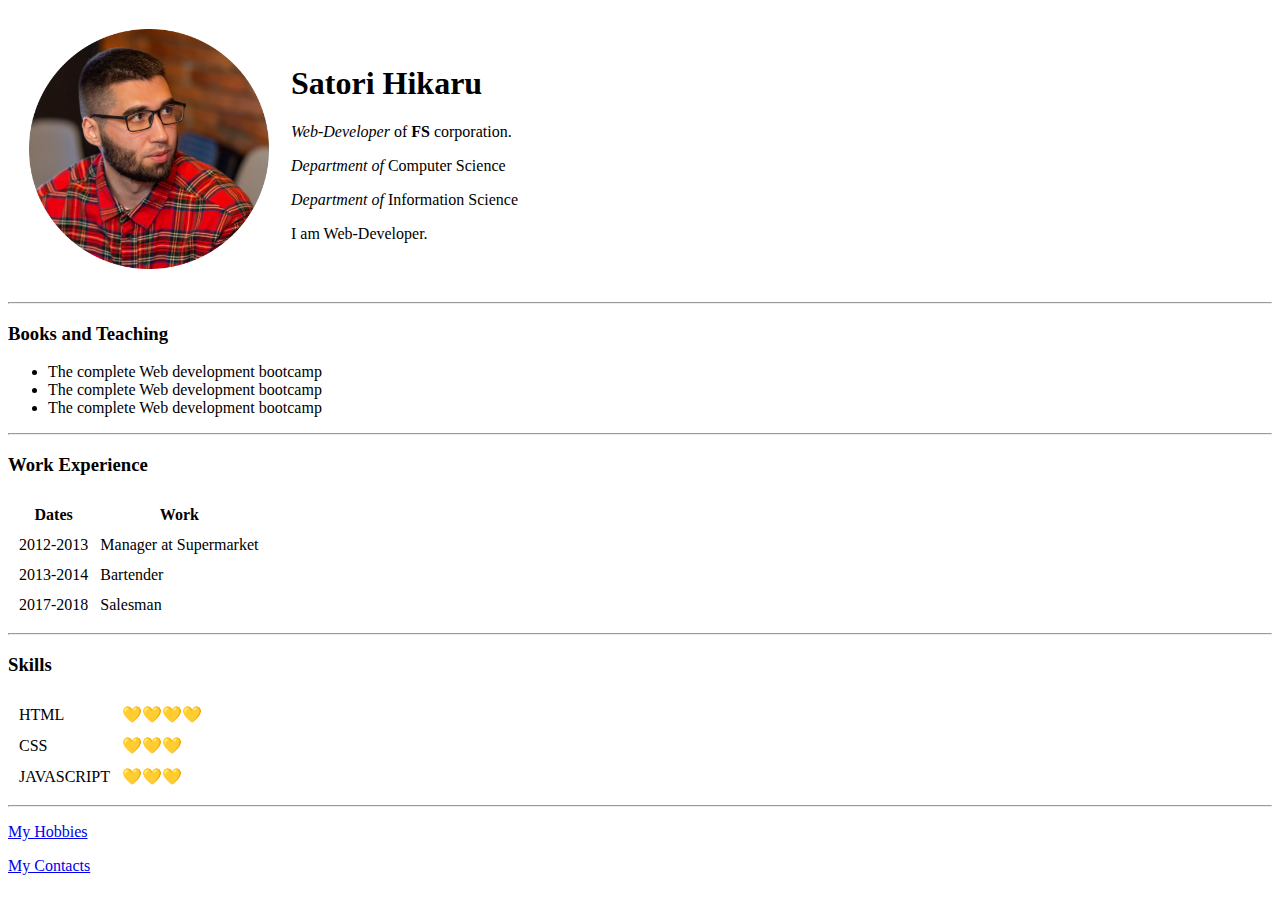
<file: HTML - Personal Site/index.html>
<!DOCTYPE html>
<html lang="en">
  <head>
    <meta charset="UTF-8" />
    <meta http-equiv="X-UA-Compatible" content="IE=edge" />
    <meta name="viewport" content="width=device-width, initial-scale=1.0" />
    <title>🕶Satori Hikaru🕶</title>
  </head>

  <body>
    <table cellspacing="20">
      <tr>
        <td>
          <img
            src="content/photo_2022-05-24_13-23-27-modified.png"
            alt="Profile's photo"
            width="240px"
            height="240px "
          />
        </td>
        <td>
          <h1>Satori Hikaru</h1>
          <p><em>Web-Developer</em> of <b>FS</b> corporation.</p>
          <p><em>Department of</em> Computer Science</p>
          <p><em>Department of</em> Information Science</p>
          <p>I am Web-Developer.</p>
        </td>
      </tr>
    </table>

    <hr />
    <h3>Books and Teaching</h3>
    <ul>
      <li>The complete Web development bootcamp</li>
      <li>The complete Web development bootcamp</li>
      <li>The complete Web development bootcamp</li>
    </ul>
    <hr />
    <h3>Work Experience</h3>
    <table cellspacing="10">
      <thead>
        <tr>
          <th>Dates</th>
          <th>Work</th>
        </tr>
      </thead>
      <tbody>
        <tr>
          <td>2012-2013</td>
          <td>Manager at Supermarket</td>
        </tr>
        <tr>
          <td>2013-2014</td>
          <td>Bartender</td>
        </tr>
        <tr>
          <td>2017-2018</td>
          <td>Salesman</td>
        </tr>
      </tbody>
      <tfoot></tfoot>
    </table>
    <hr />
    <h3>Skills</h3>

    <table cellspacing="10">
      <tr>
        <td>HTML</td>
        <td>💛💛💛💛</td>
      </tr>
      <tr>
        <td>CSS</td>
        <td>💛💛💛</td>
      </tr>
      <tr>
        <td>JAVASCRIPT</td>
        <td>💛💛💛</td>
      </tr>
    </table>

    <hr />
    <p><a href="hobbies.html">My Hobbies</a></p>
    <p><a href="contact.html">My Contacts</a></p>
  </body>
</html>
</file>
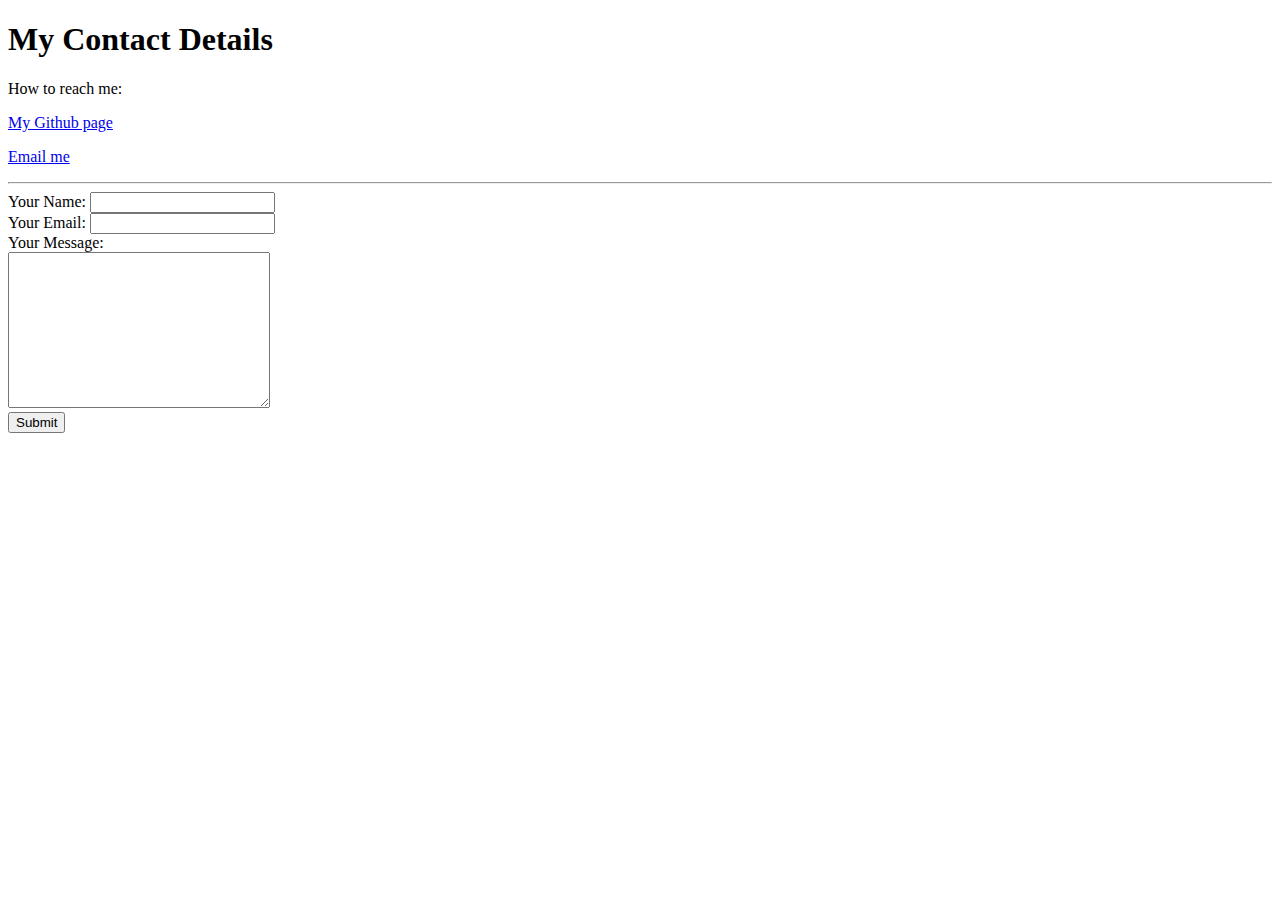
<file: HTML - Personal Site/contact.html>
<!DOCTYPE html>
<html lang="en">
  <head>
    <meta charset="UTF-8" />
    <meta http-equiv="X-UA-Compatible" content="IE=edge" />
    <meta name="viewport" content="width=device-width, initial-scale=1.0" />
    <title>Contact Me</title>
  </head>
  <body>
    <h1>My Contact Details</h1>
    <p>How to reach me:</p>
    <p><a href="https://github.com/VitalRudy">My Github page </a></p>
    <p><a href="rudyandvital@gmail.com">Email me </a></p>
    <hr />
    <form
      action="mailto:rudyandvital@gmail.com"
      method="post"
      enctype="text/plain"
    >
      <label for="">Your Name:</label>
      <input type="text" name="yourName" value="" /><br />
      <label for="">Your Email:</label>
      <input type="email" name="yourEmail" value="" /><br />
      <label for="">Your Message:</label><br />
      <textarea name="yourMessage" id="" cols="30" rows="10"></textarea><br />
      <input type="submit" name="" />
    </form>
  </body>
</html>
</file>
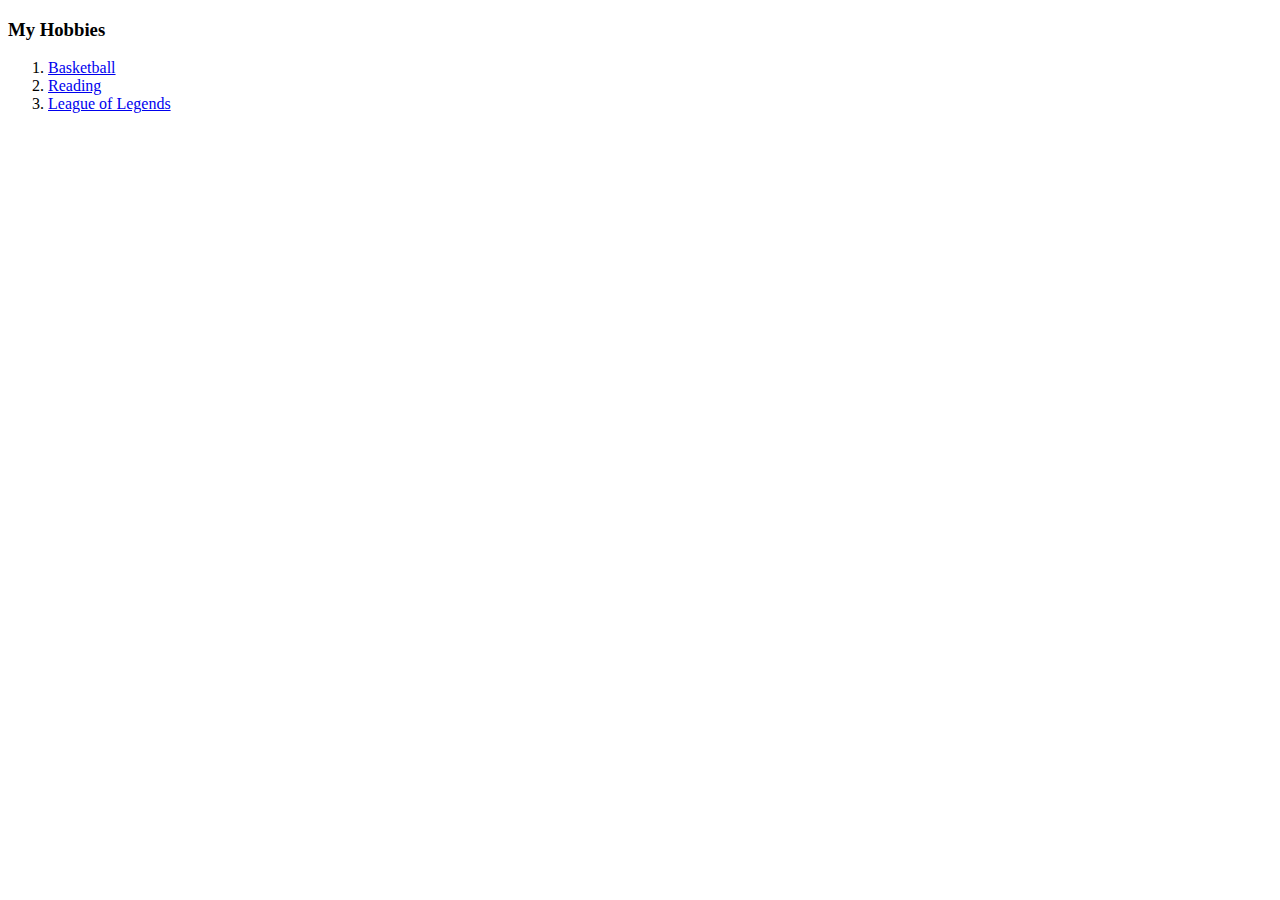
<file: HTML - Personal Site/hobbies.html>
<!DOCTYPE html>
<html lang="en">
<head>
  <meta charset="UTF-8">
  <meta http-equiv="X-UA-Compatible" content="IE=edge">
  <meta name="viewport" content="width=device-width, initial-scale=1.0">
  <title>My Hobbies</title>
</head>
<body>
  <h3>My Hobbies</h3>
    <ol>
      <li><a href="https://www.youtube.com/watch?v=qrLdDhGjvT0">Basketball</a> </li>
      <li><a href="https://www.100bestbooks.ru/?"> Reading</a></li>
      <li><a href="https://www.leagueoflegends.com/ru-ru/champions/shaco/">League of Legends</a> </li>
    </ol>
</body>
</html>
</file>
